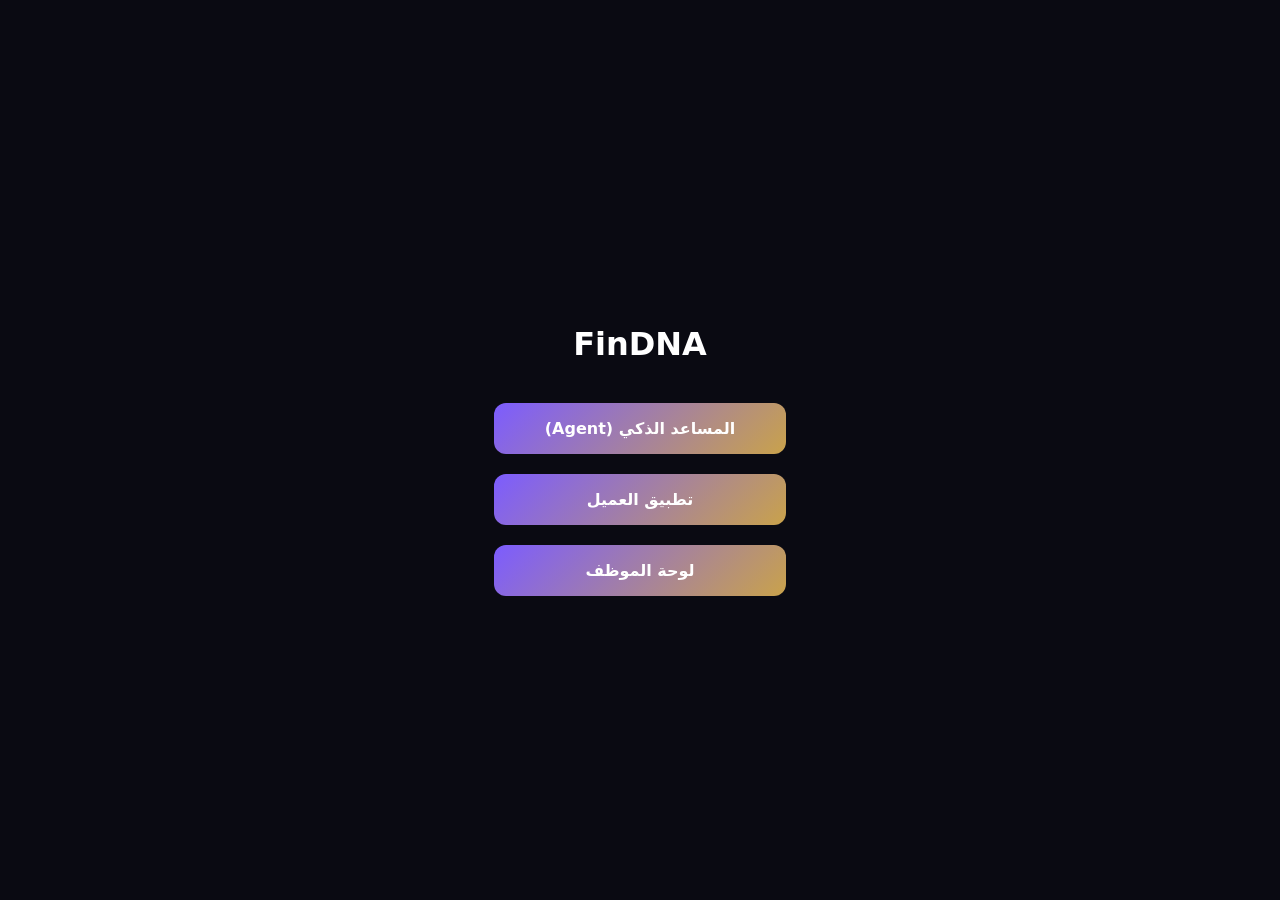
<file: index.html>
<!DOCTYPE html>
<html dir="rtl" lang="ar">
<head>
<meta charset="UTF-8">
<title>FinDNA</title>
<style>
  body { font-family: system-ui; background: #0a0a12; color: #fff; display: flex; flex-direction: column; align-items: center; justify-content: center; height: 100vh; margin: 0; gap: 20px; }
  a { display: block; width: 260px; text-align: center; padding: 16px; border-radius: 12px; background: linear-gradient(135deg, #7c5cff, #c9a24b); color: #fff; text-decoration: none; font-weight: bold; font-size: 16px; }
  h1 { margin-bottom: 20px; }
</style>
</head>
<body>
  <h1>FinDNA</h1>
  <a href="https://findna-agent.cycls.ai" target="_blank">المساعد الذكي (Agent)</a>
  <a href="FinDNA%20App.dc.html" target="_blank">تطبيق العميل</a>
  <a href="FinDNA%20Employee%20Dashboard.dc.html" target="_blank">لوحة الموظف</a>
</body>
</html>
</file>
